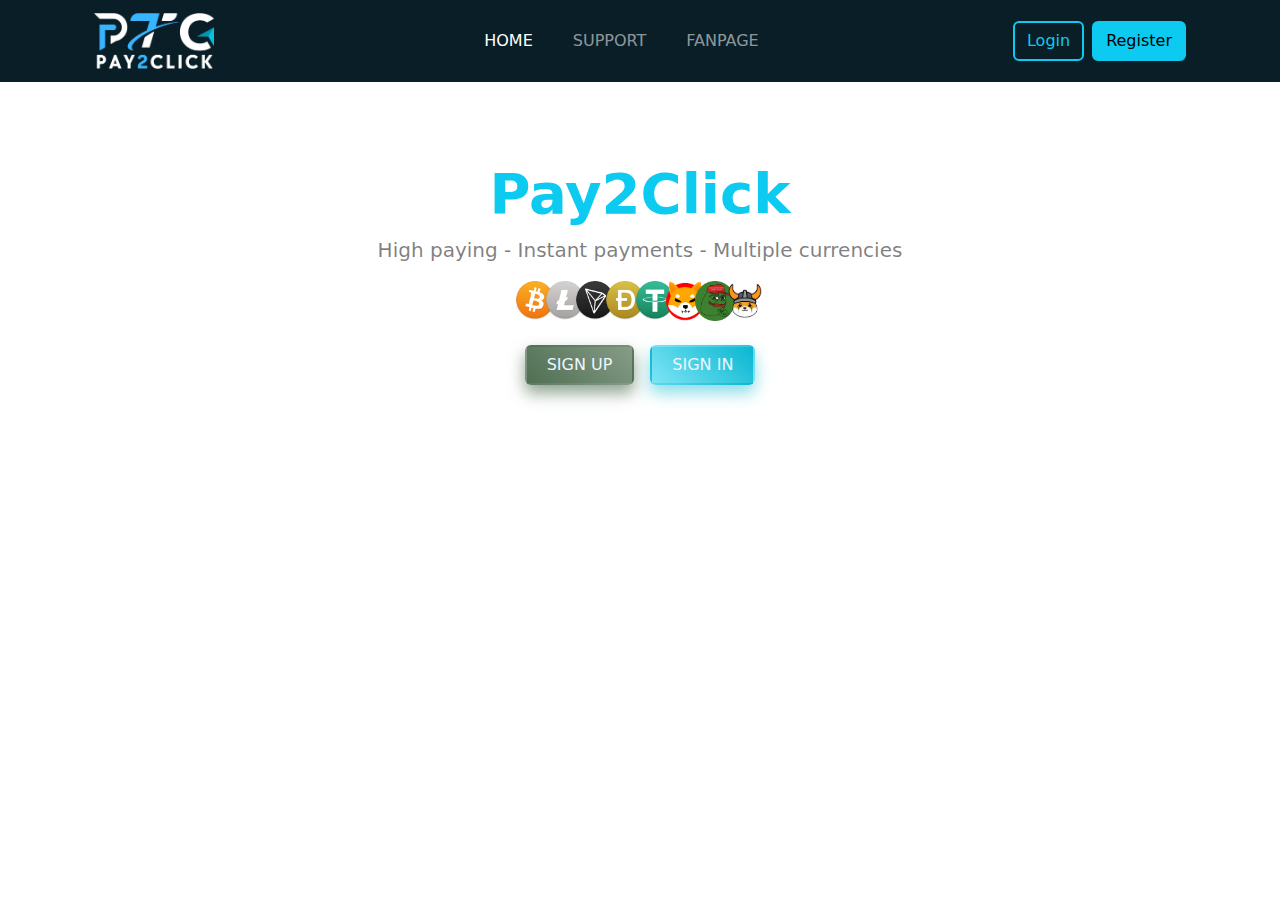
<file: index.html>
<!DOCTYPE html>
<html lang="en">

<head>
    <meta charset="UTF-8">
    <meta name="viewport" content="width=device-width, initial-scale=1.0">
    <title>Pay2Click | Easy online earning platform</title>
    <link rel="shortcut icon" href="assets/images/favicon.png" type="image/x-icon">
    <!-- bootstrap style cdn -->
    <link rel="stylesheet" href="https://cdn.jsdelivr.net/npm/bootstrap@5.0.2/dist/css/bootstrap.min.css">
</head>

<body>
    <!-- header section start -->
    <header class="position-fixed w-100" style="background: #091E26; top: 0; left: 0; z-index: 99;">
        <div class="container">
            <nav class="navbar navbar-expand-md navbar-dark bg-transparent">
                <div class="container-fluid">
                    <a class="navbar-brand" href="./" style="max-width: 120px;">
                        <img src="assets/images/logo.png" alt="Logo" class="w-100">
                    </a>
                    <button class="navbar-toggler" type="button" data-bs-toggle="collapse"
                        data-bs-target="#navbarSupportedContent" aria-controls="navbarSupportedContent"
                        aria-expanded="false" aria-label="Toggle navigation">
                        <span class="navbar-toggler-icon"></span>
                    </button>
                    <div class="collapse navbar-collapse" id="navbarSupportedContent">
                        <ul class="navbar-nav text-uppercase me-auto mb-2 mb-md-0 flex-grow-1 justify-content-center gap-4"
                            style="font-weight: 500;">
                            <li class="nav-item">
                                <a class="nav-link active" aria-current="page" href="./">Home</a>
                            </li>
                            <li class="nav-item">
                                <a class="nav-link" href="support.html">Support</a>
                            </li>
                            <li class="nav-item">
                                <a class="nav-link" href="fanpage.html">Fanpage</a>
                            </li>
                        </ul>
                        <div class="d-flex gap-2">
                            <a href="#" class="btn btn-outline-info border-2" style="font-weight: 500;">Login</a>
                            <a href="#" class="btn btn-info border-2" style="font-weight: 500;">Register</a>
                        </div>
                    </div>
                </div>
            </nav>
        </div>
    </header>
    <!-- header section end -->


    <!-- hero section start -->
    <section class="pt-5 overflow-hidden">
        <div class="container d-flex flex-column align-items-center mt-5 py-5">
            <h1 class="text-info mt-3 display-4" style="font-weight: 600;">Pay2Click</h1>
            <p class="text-black-50 fs-5 text-center">High paying - Instant payments - Multiple currencies</p>
            <div class="d-flex align-items-center" style="transform: translateX(35px);">
                <div class="position-relative">
                    <img src="assets/images/btc.png" alt="Icon" style="width: 40px; height: 40px;">
                </div>
                <div class="position-relative" style="transform: translateX(-10px);">
                    <img src="assets/images/ltc.png" alt="Icon" style="width: 40px; height: 40px;">
                </div>
                <div class="position-relative" style="transform: translateX(-20px);">
                    <img src="assets/images/trc.png" alt="Icon" style="width: 40px; height: 40px;">
                </div>
                <div class="position-relative" style="transform: translateX(-30px);">
                    <img src="assets/images/doge.png" alt="Icon" style="width: 40px; height: 40px;">
                </div>
                <div class="position-relative" style="transform: translateX(-40px);">
                    <img src="assets/images/usdt.png" alt="Icon" style="width: 40px; height: 40px;">
                </div>
                <div class="position-relative" style="transform: translateX(-50px);">
                    <img src="assets/images/fox.png" alt="Icon" style="width: 40px; height: 40px;">
                </div>
                <div class="position-relative" style="transform: translateX(-60px);">
                    <img src="assets/images/pepe.png" alt="Icon" style="width: 40px; height: 40px;">
                </div>
                <div class="position-relative" style="transform: translateX(-70px);">
                    <img src="assets/images/floki.png" alt="Icon" style="width: 40px; height: 40px;">
                </div>
            </div>
            <div class="d-flex gap-3 mt-4">
                <a href="#" class="btn border-2 text-uppercase" style="box-shadow: 0 .5rem 1rem #4f6f52a4!important; background: linear-gradient(45deg, #4f6f52, #4f6f52af); color: #EEF5FF; font-weight: 400; padding-left: 20px; padding-right: 20px;">sign up</a>
                <a href="#" class="btn border-2 text-uppercase" style="box-shadow: 0 .5rem 1rem #09b6d178!important; background: linear-gradient(45deg, #23d3ee97, #09b7d1); color: #EEF5FF; font-weight: 400; padding-left: 20px; padding-right: 20px;">sign in</a>
            </div>
        </div>
    </section>
    <!-- hero section end -->



    <!-- bootstrap bundle cdn -->
    <script src="https://cdn.jsdelivr.net/npm/bootstrap@5.0.2/dist/js/bootstrap.bundle.min.js"></script>
</body>

</html>
</file>
